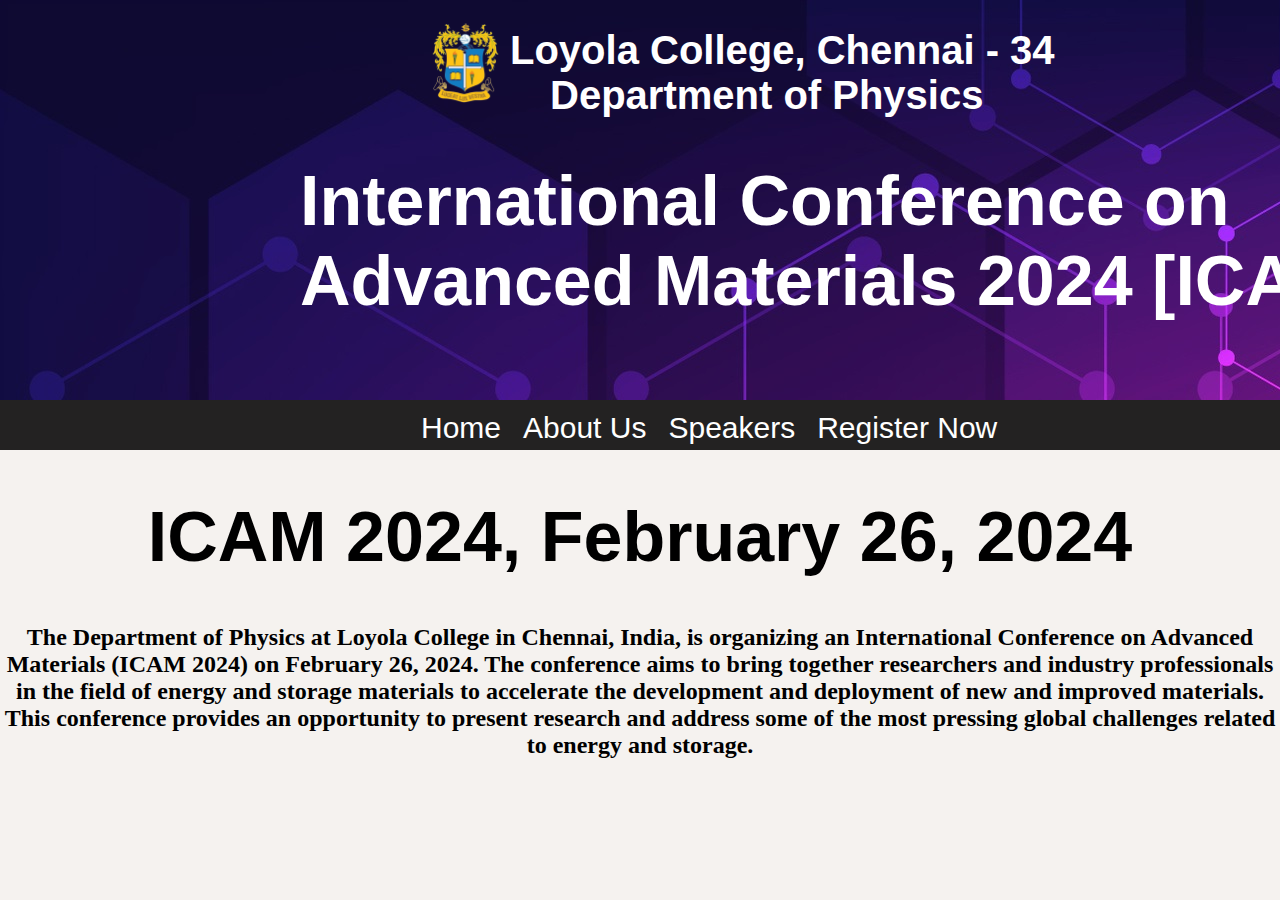
<file: index.html>
<!DOCTYPE html>
<html lang="en">
<head>
  <meta charset="UTF-8">
  <meta name="viewport" content="width=device-width, initial-scale=1.0">
  <title>Document</title>
  <link rel="stylesheet" href="homepage styles.css">
  <link rel="stylesheet" href="register styles.css">
  <link rel="icon" href="favicon.ico">
</head>
<body>
  <div class="intro">
    <div class="transbox">
      </div>
  <div class="intro">
    <h1 class="wel" id="header">Loyola College, Chennai - 34</h1>
    <h1 class="wel" id="headerG">Department of Physics</h1>
    <img src="logo clg.png" class="iphone_1" id="phone">
    <h1 class="wel" id="main-h"><p>International Conference on<br>
       Advanced Materials 2024 [ICAM]</p></h1>
    </div>
  </div>

  <nav class="nav-bar1">
    <table class="nav-stuff" cellspacing="20px">
      <tr>
        <td><a href="index.html" class="navbar-table">Home</a></td>
        <td><a href="buy-now.html" class="navbar-table">About Us</a></td>
        <td><a href="speaker.html" class="navbar-table">Speakers</a></td>
        <td><a href="register.html" class="navbar-table" id="active">Register Now</a></td>
        
      </tr>
    </table>
  </nav>

    <center>
        <div class="main">
            <h1 class="us">ICAM 2024, February 26, 2024</h1>
        </div>
    </center>

    <center>
        <div class="clg_details" id="abt-clg">
            <h2 class="header_abt">The Department of Physics at Loyola College in Chennai, India, is organizing an International Conference on Advanced Materials (ICAM 2024) on February 26, 2024. The conference aims to bring together researchers and industry professionals in the field of energy and storage materials to accelerate the development and deployment of new and improved materials. This conference provides an opportunity to present research and address some of the most pressing global challenges related to energy and storage.</h2>
            
        </div>

      
    </center>

</body>
</html>
</file>
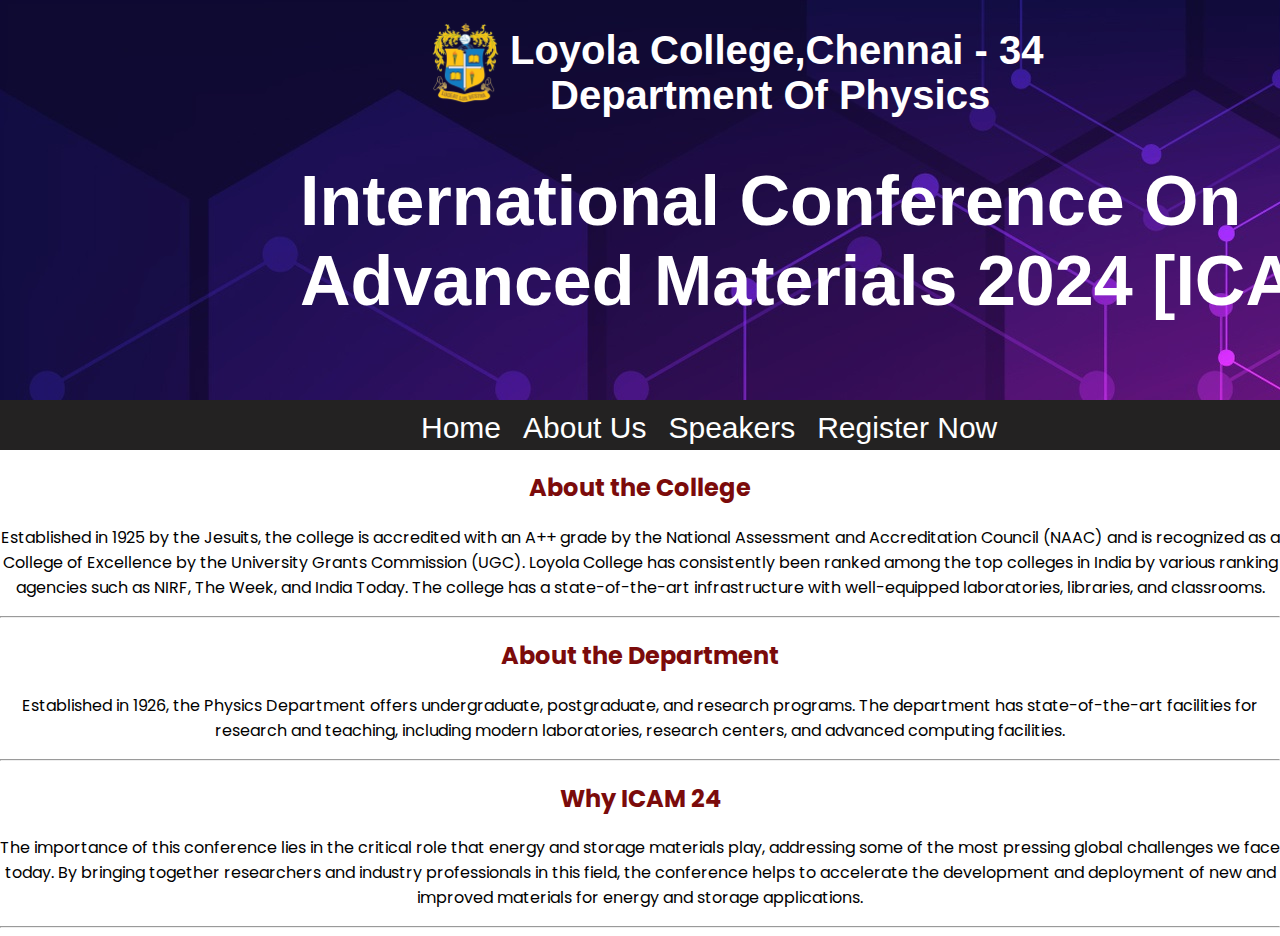
<file: buy-now.html>
<!DOCTYPE html>
<html lang="en">
<head>
    <meta charset="UTF-8">
    <meta name="viewport" content="width=device-width, initial-scale=1.0">
    <title>Document</title>
    <link rel="stylesheet" href="about_us.css">
    <link rel="stylesheet" href="homepage styles.css">
    <link rel="preconnect" href="https://fonts.googleapis.com">
    <link rel="preconnect" href="https://fonts.gstatic.com" crossorigin>
    <link href="https://fonts.googleapis.com/css2?family=Lobster&family=Poppins:wght@600&display=swap" rel="stylesheet">
</head>
<body>
    <div class="intro">
        <div class="transbox">
            </div>
    <div class="intro">
        <h1 class="wel" id="header">Loyola College,Chennai - 34</h1>
        <h1 class="wel" id="headerG">Department Of Physics</h1>
        <img src="logo clg.png" class="iphone_1" id="phone">
        <h1 class="wel" id="main-h"><p>International Conference On<br>
            Advanced Materials 2024 [ICAM]</p></h1>
            
        </div>
    </div>

    <nav class="nav-bar1">
        <table class="nav-stuff" cellspacing="20px">
            <tr> <td><a href="index.html" class="navbar-table">Home</a></td>
        <td><a href="buy-now.html" class="navbar-table">About Us</a></td>
        <td><a href="speaker.html" class="navbar-table">Speakers</a></td>
        <td><a href="register.html" class="navbar-table" id="active">Register Now</a></td></tr>
        </table>

    </nav>
    <center><div class="main">
        <center><div class="clg_details" id="abt-clg">
            <div class="cons" id="abt-con">
                <h2 class="header_abt" id="main_head">About the College</h2>
                <p class="content_1">Established in 1925 by the Jesuits, the college is accredited with an A++ grade by the National 
                    Assessment and Accreditation Council (NAAC) 
                    and is 
                    recognized as a College of Excellence by the University Grants Commission (UGC). Loyola College has consistently been ranked among the top 
                    colleges in India by 
                    various ranking agencies such as NIRF, The Week, and India Today. 
                    The college has a state-of-the-art infrastructure with well-equipped laboratories, libraries, and classrooms.
            </div><hr class="line">
            <center><div class="main">
                <center><div class="clg_details" id="abt-clg">
                    <div class="cons" id="abt-con">
                        <h2 class="header_abt" id="main_head">About the Department</h2>
                        <p class="content_1">Established in 1926, the Physics Department offers undergraduate, postgraduate, and research programs. 
                            The department has state-of-the-art facilities for research and teaching,
                             including modern laboratories, research centers, and advanced computing facilities.
                    </div><hr class="line">
                    <center><div class="main">
                        <center><div class="clg_details" id="abt-clg">
                            <div class="cons" id="abt-con">
                                <h2 class="header_abt" id="main_head">Why ICAM 24</h2>
                                <p class="content_1">The importance of this conference lies in the critical role that energy and storage 
                                    materials play, addressing some of the most pressing global challenges we face today. By bringing together researchers and
                                     industry professionals in this field, the conference helps to accelerate the development and deployment of 
                                    new and improved materials for energy and storage applications.
                            </div><hr class="line">
</body>
</html>
</file>
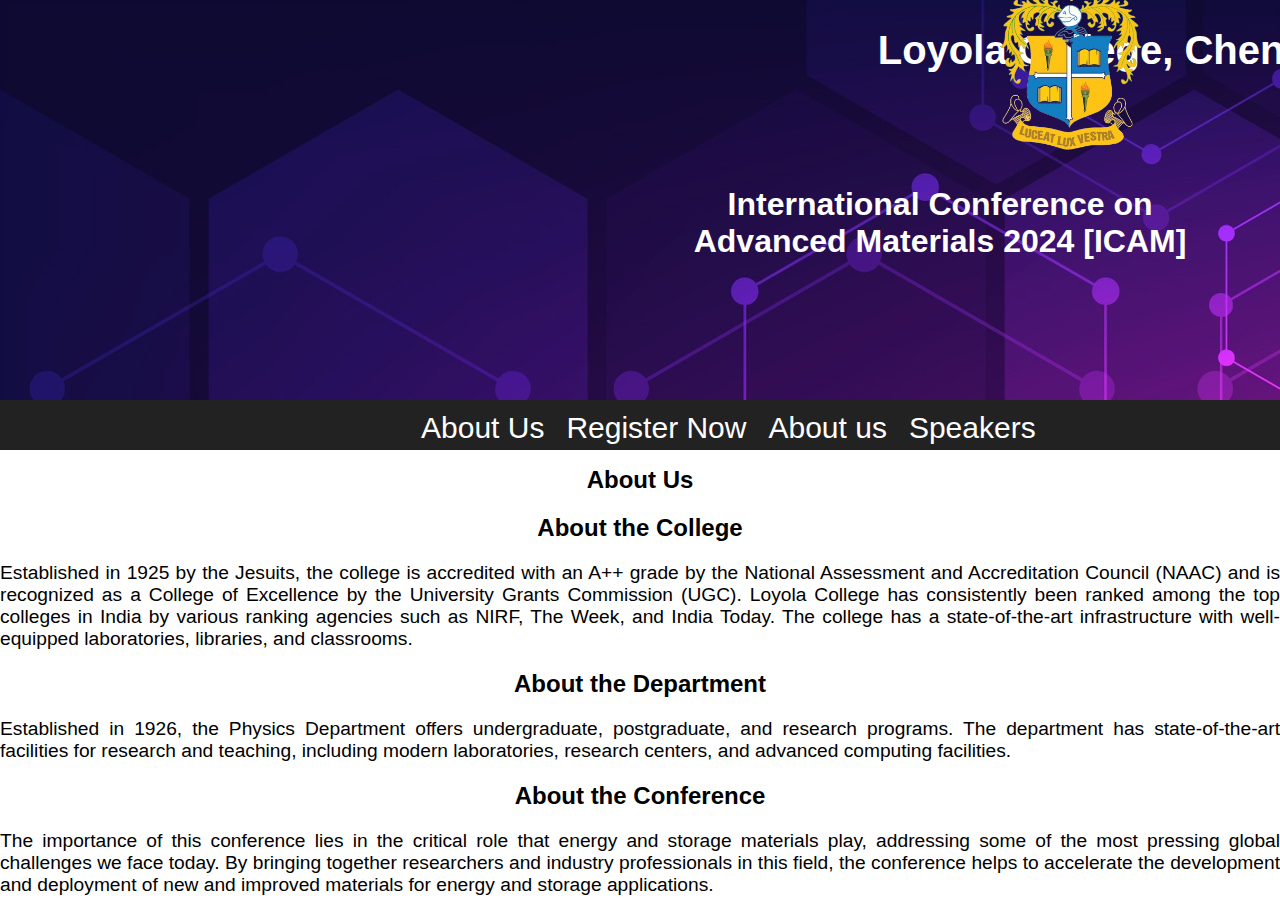
<file: buy-now.html#.html>
<!DOCTYPE html>
<html lang="en">
<head>
    <meta charset="UTF-8">
    <meta name="viewport" content="width=device-width, initial-scale=1.0">
    <title>Document</title>
    <link rel="stylesheet" href="homepage styles.css">
    <link rel="icon" href="favicon.ico">
    <style>
        body {
            margin: 0;
            padding: 0;
            font-family: Arial, sans-serif; /* Use a common sans-serif font for better compatibility */
        }

        .intro {
            text-align: center;
        }

        #main-h {
            font-size: 2em; /* Increase font size for the title */
            margin-bottom: 20px; /* Add space between the title and the image */
        }

        #phone {
            width: 150px; /* Adjust the width of the logo */
            margin-bottom: 10px; /* Add space between the logo and the title */
        }

        .us {
            font-size: 1.5em; /* Increase font size for "About Us" heading */
        }

        .content {
            font-size: 1.2em; /* Increase font size for content under About Us */
            text-align: justify;
        }

        .abstract-guidelines,
        .presentation-guidelines {
            text-align: left;
        }
    </style>
</head>
<body>
    <div class="intro">
        <div class="transbox"></div>
        <div class="intro">
            <h1 class="wel" id="header">Loyola College, Chennai - 34</h1>
            <img src="logo clg.png" class="iphone_1" id="phone">
            <h1 class="wel" id="main-h">
                <p>International Conference on<br>
                Advanced Materials 2024 [ICAM]</p>
            </h1>
        </div>
    </div>

    <nav class="nav-bar1">
        <table class="nav-stuff" cellspacing="20px">
            <tr>
                <td><a href="homepage.html" class="navbar-table">About Us</a></td>
                <td><a href="register.html" class="navbar-table" id="active">Register Now</a></td>
                <td><a href="buy-now.html" class="navbar-table">About us</a></td>
                <td><a href="buy-now.html##" class="navbar-table">Speakers</a></td>
            </tr>
        </table>
    </nav>

    <center>
        <div class="main">
            <h1 class="us">About Us</h1>
        </div>
    </center>

    <center>
        <div class="clg_details" id="abt-clg">
            <h2 class="header_abt">About the College</h2>
            <p class="content">
                Established in 1925 by the Jesuits, the college is accredited with an A++ grade by the National
                Assessment and Accreditation Council (NAAC) and is recognized as a College of Excellence by
                the University Grants Commission (UGC). Loyola College has consistently been ranked
                among the top colleges in India by various ranking agencies such as NIRF, The Week, and
                India Today. The college has a state-of-the-art infrastructure with well-equipped laboratories,
                libraries, and classrooms.
            </p>
        </div>

        <div class="dept_details" id="abt-dept">
            <h2 class="header_abt">About the Department</h2>
            <p class="content">
                Established in 1926, the Physics Department offers undergraduate, postgraduate, and
                research programs. The department has state-of-the-art facilities for research and teaching,
                including modern laboratories, research centers, and advanced computing facilities.
            </p>
        </div>

        <div class="consectetur" id="abt-con">
            <h2 class="header_abt">About the Conference</h2>
            <p class="content">
                The importance of this conference lies in the critical role that energy and storage materials
                play, addressing some of the most pressing global challenges we face today. By bringing
                together researchers and industry professionals in this field, the conference helps
                to accelerate the development and deployment of new and improved materials for energy and
                storage applications.
            </p>
        </div>
    </center>

</body>
</html>
</file>
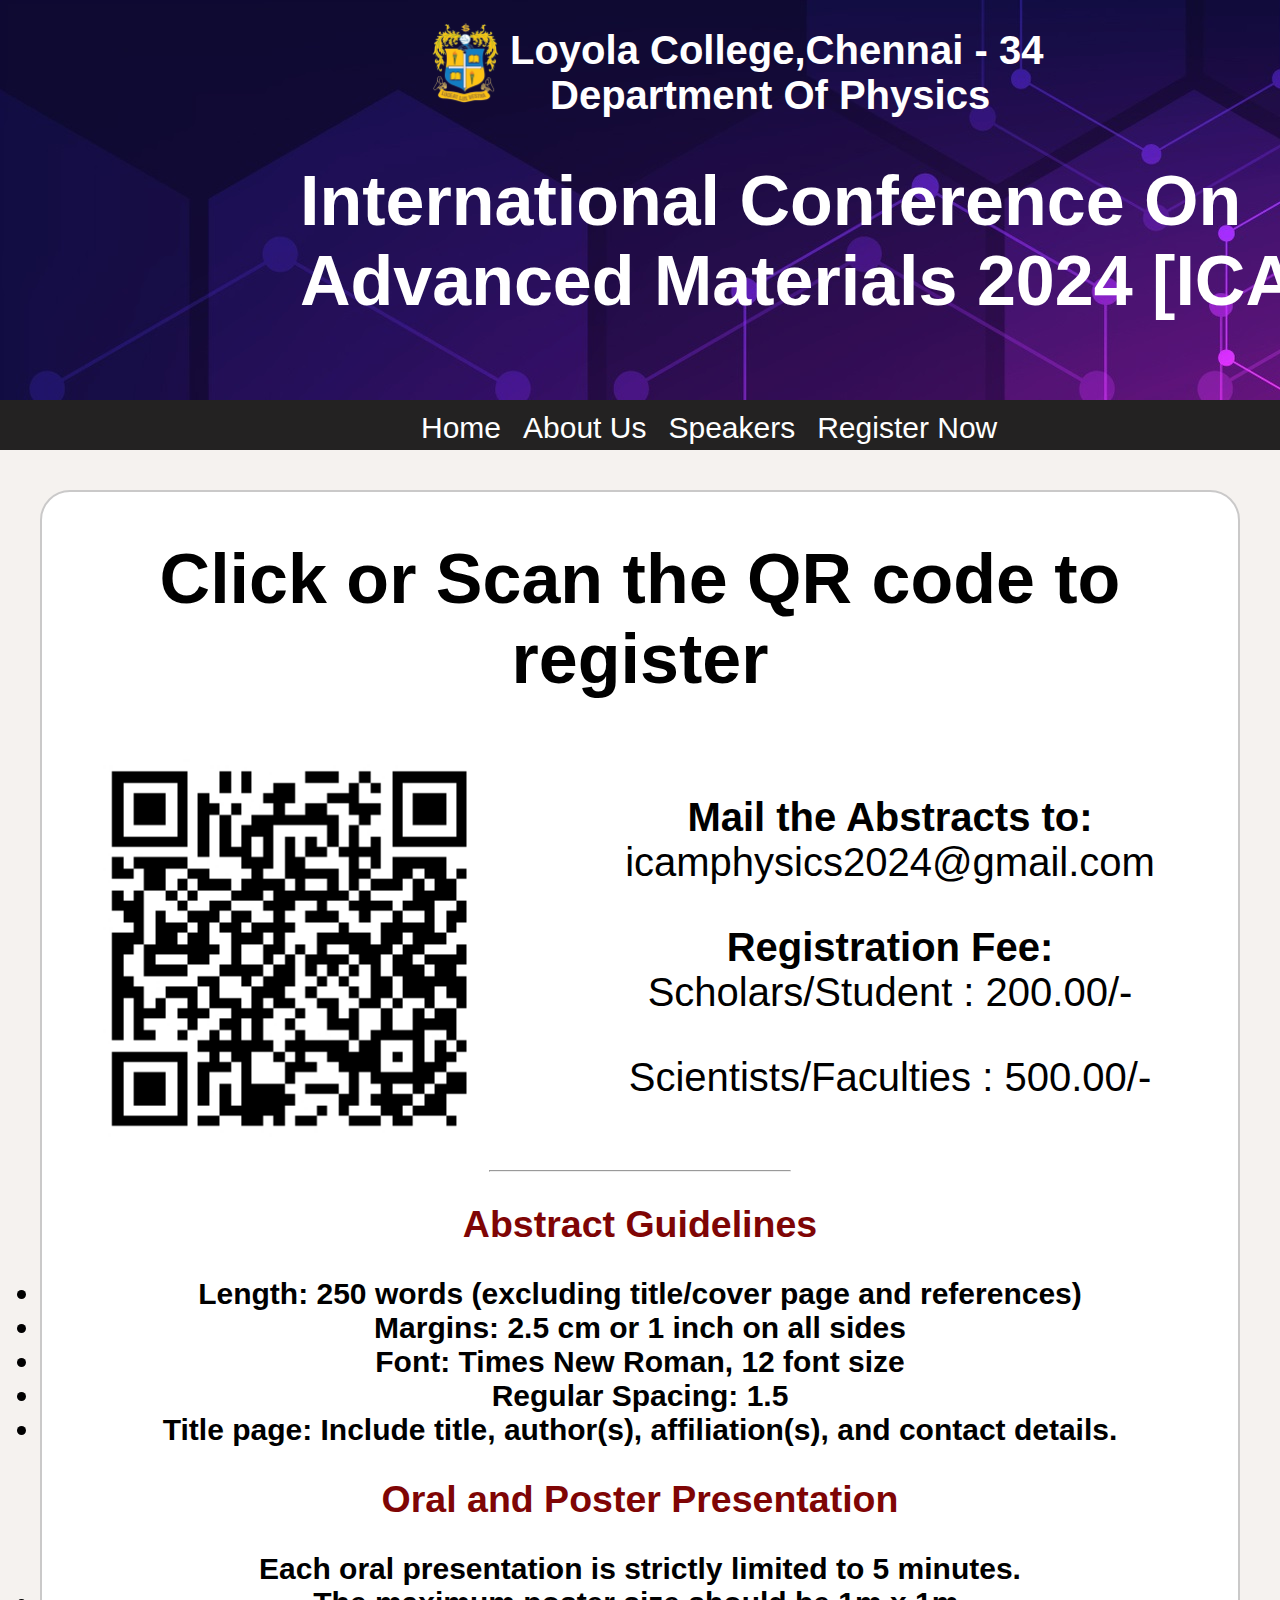
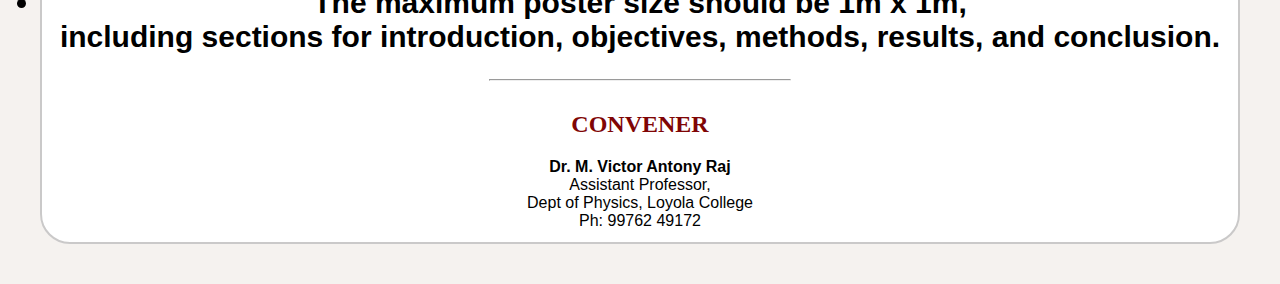
<file: register.html>
<!DOCTYPE html>
<html lang="en">
<head>
    <meta charset="UTF-8">
    <meta name="viewport" content="width=device-width, initial-scale=1.0">
    <title>Document</title>
    <link rel="stylesheet" href="homepage styles.css">
    <link rel="stylesheet" href="register styles.css">
    <link rel="icon" href="favicon.ico">
</head>
<body>
    <div class="intro">
        <div class="transbox">
            </div>
    <div class="intro">
        <h1 class="wel" id="header">Loyola College,Chennai - 34</h1>
        <h1 class="wel" id="headerG">Department Of Physics</h1>
        <img src="logo clg.png" class="iphone_1" id="phone">
        <h1 class="wel" id="main-h"><p>International Conference On<br>
            Advanced Materials 2024 [ICAM]</p></h1>
            
        </div>
    </div>

    <nav class="nav-bar1">
        <table class="nav-stuff" cellspacing="20px">
            <tr> <td><a href="index.html" class="navbar-table">Home</a></td>
        <td><a href="buy-now.html" class="navbar-table">About Us</a></td>
        <td><a href="speaker.html" class="navbar-table">Speakers</a></td>
        <td><a href="register.html" class="navbar-table" id="active">Register Now</a></td>
        </table>

    </nav>
    <center>
        <div class="reg">
        <h1 class="us">Click or Scan the QR code to register</h1>
        <a href="https://erp.loyolacollege.edu/loyolaonline/conference" class="link" target="__blank"><img src="qr.jpg" class="code"></a>
        <p class="details" id="info"><b>Mail the Abstracts to: </b><br>icamphysics2024@gmail.com
        </p>
        <p class="details" id="info"><b>Registration Fee: </b><br>Scholars/Student : 200.00/-
        </p>
        <p class="details" id="info">Scientists/Faculties : 500.00/-
        </p>
        <div class="names">
            <hr class="line">
            <h2 class="names_A">Abstract Guidelines</h2>
            <h2 class="abstract-guidelines" id="gl">
              <li>Length: 250 words (excluding title/cover page and references)</li>
              <li>Margins: 2.5 cm or 1 inch on all sides</li>
              <li>Font: Times New Roman, 12 font size</li>
              <li>Regular Spacing: 1.5</li>
              <li>Title page: Include title, author(s), affiliation(s), and contact details.</li>
            </h2>
            
            <!-- Oral and Poster Presentation -->
            <h2 class="names_A">Oral and Poster Presentation</h2>
            <h2 class="presentation-guidelines" id="gl">
              Each oral presentation is strictly limited to 5 minutes.</li>
              <li>The maximum poster size should be 1m x 1m,<br> including sections for introduction, objectives, methods, results, and conclusion.</li>
            </h2>
            <hr class="line">
          </div>
          
          
        <h2 class="names_h" id="conv">CONVENER</h2>
            <p class="name_p"><b>Dr. M. Victor Antony Raj</b><br>
            Assistant Professor, <br>Dept of Physics, Loyola College<br>
                Ph: 99762 49172</p>

          </div>
        </div></center>

    

</body>
</html>
</file>
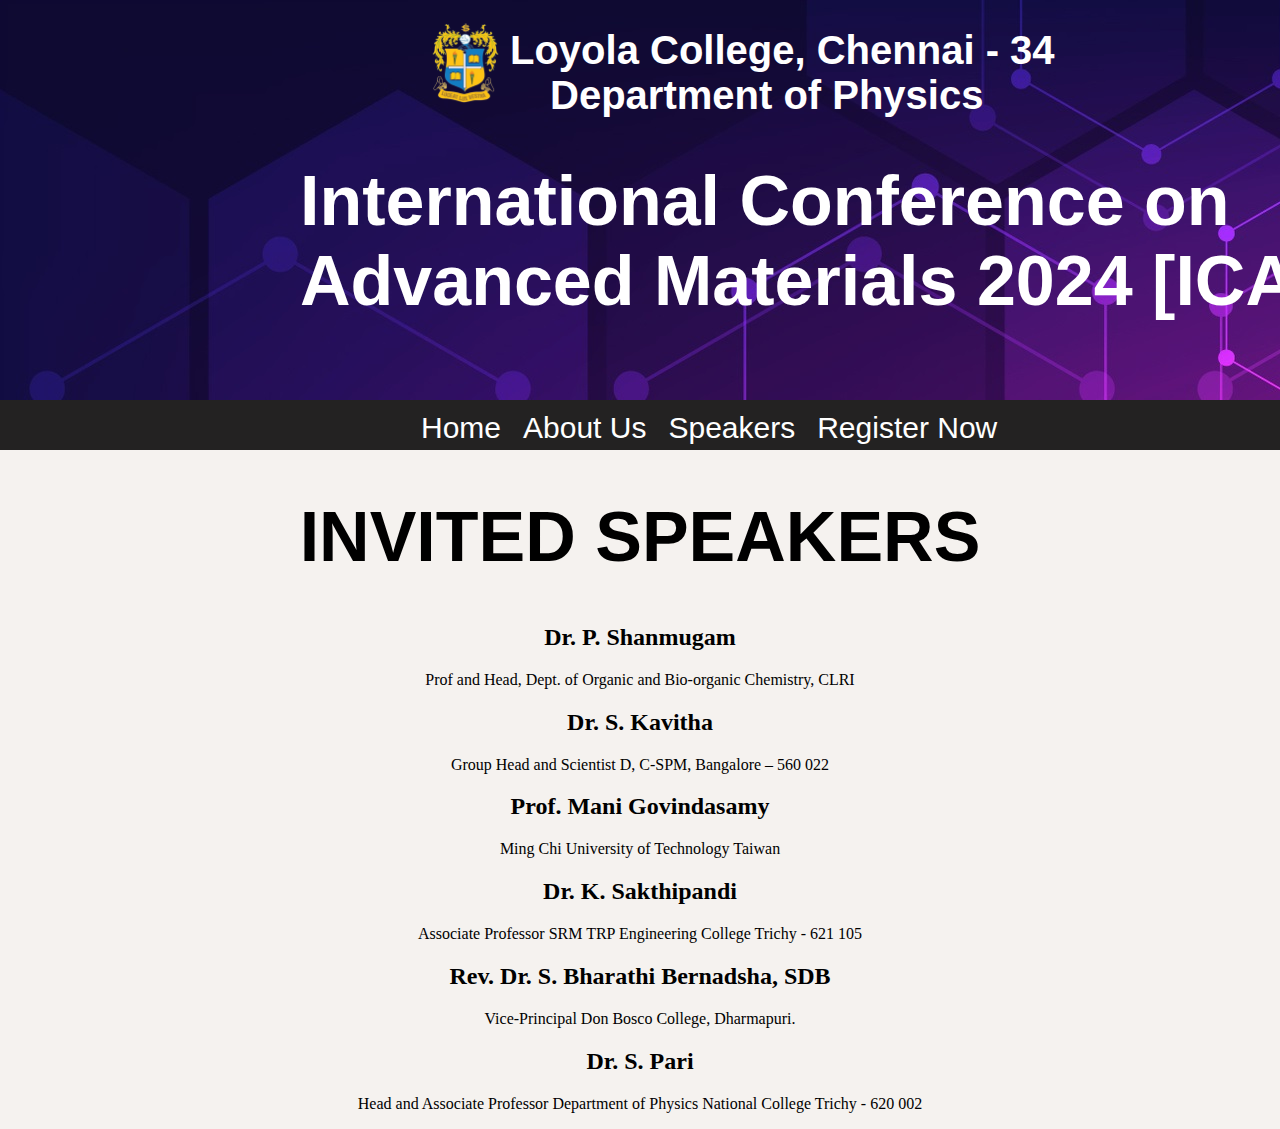
<file: speaker.html>
<!DOCTYPE html>
<html lang="en">
<head>
  <meta charset="UTF-8">
  <meta name="viewport" content="width=device-width, initial-scale=1.0">
  <title>Document</title>
  <link rel="stylesheet" href="homepage styles.css">
  <link rel="stylesheet" href="register styles.css">
  <link rel="icon" href="favicon.ico">
</head>
<body>
  <div class="intro">
    <div class="transbox">
      </div>
  <div class="intro">
    <h1 class="wel" id="header">Loyola College, Chennai - 34</h1>
    <h1 class="wel" id="headerG">Department of Physics</h1>
    <img src="logo clg.png" class="iphone_1" id="phone">
    <h1 class="wel" id="main-h"><p>International Conference on<br>
       Advanced Materials 2024 [ICAM]</p></h1>
    </div>
  </div>

  <nav class="nav-bar1">
    <table class="nav-stuff" cellspacing="20px">
      <tr>
        <td><a href="index.html" class="navbar-table">Home</a></td>
        <td><a href="buy-now.html" class="navbar-table">About Us</a></td>
        <td><a href="speaker.html" class="navbar-table">Speakers</a></td>
        <td><a href="register.html" class="navbar-table" id="active">Register Now</a></td>
        
      </tr>
    </table>
  </nav>

  <center>
   

    <div class="main">
      <h1 class="us">INVITED SPEAKERS</h1>
    </div>

    <div class="clg_details" id="abt-clg">
      <h2 class="header_abt">Dr. P. Shanmugam</h2>
      <p class="content">
        Prof and Head, Dept. of Organic and Bio-organic Chemistry, CLRI
      </p>
    </div>

    <div class="dept_details" id="abt-dept">
      <h2 class="header_abt">Dr. S. Kavitha</h2>
      <p class="content">
        Group Head and Scientist D, C-SPM, Bangalore – 560 022
      </p>
    </div>

    <div class="consectetur" id="abt-con">
      <h2 class="header_abt">Prof. Mani Govindasamy</h2>
      <p class="content">
        Ming Chi University of Technology Taiwan
      </p>
    </div>

    <div class="consectetur" id="abt-con">
      <h2 class="header_abt">Dr. K. Sakthipandi</h2>
      <p class="content">
        Associate Professor SRM TRP Engineering College Trichy - 621 105
      </p>
    </div>

    <div class="consectetur" id="abt-con">
      <h2 class="header_abt">Rev. Dr. S. Bharathi Bernadsha, SDB</h2>
      <p class="content">
        Vice-Principal Don Bosco College, Dharmapuri.
      </p>
    </div>

    <div class="consectetur" id="abt-con">
      <h2 class="header_abt">Dr. S. Pari</h2>
      <p class="content">
        Head and Associate Professor Department of Physics National College Trichy - 620 002
      </p>
    </div>

    
  </center>
</body>
</html>
</file>
<file: homepage styles.css>
body{
    margin: 0px;
    overflow-x: hidden;
}

.intro {
    width: auto;
    height: 400px;
    background-image: url('bg_div.png');
    background-repeat: no-repeat;
    background-color: rgb(50, 18, 158);
}
.wel {
    color: white;
    display: block;
    font-size: 40px;
    font-family: Arial, Helvetica, sans-serif; 
    margin: 0px;
    position: relative;
    left: 510px;
    top: 28px;

}
.navbar-table:hover{
    color:rgb(91, 91, 91);
}
#headerG{
    position: relative;
    left: 550px;
}
.discount{
    color: white;
    display: block;
    font-size: 20px;
    font-family: 'Anuphan', sans-serif; 
    margin: 0px;
    position: relative;
    left: 575px;
    top: 150px
}

.nav-bar1 {
 
    position: relative;
    top: 0px;
    width: auto;
    height: 50px;
    background-color: rgb(35, 34, 34);
}
.nav-stuff {

    position: relative;
    left: 400px;
    bottom: 10px;
    font-size: 30px;
    font-family: Arial, Helvetica, sans-serif; 
}
a {
    color: white;
    text-decoration: none;
}

#phone {
    width: 70px;
}
.iphone_1 {
    position: relative;
    bottom: 70px;
    left: 430px;   

}

#main-h{
    display: block;
    font-size: 70px;
    position: relative;
    left: 300px;
    top: -90px;
}
.transbox{
    background-color: black;
    width: 30px
}
</file>
<file: register styles.css>
body{
    background-color: rgb(245, 242, 239);
}
.us{
    font-family: Arial, Helvetica, sans-serif;
    font-size: 70px;
}
.reg{
    background-color: rgb(255, 255, 255);
    border: solid rgb(202, 201, 201) 2px;
    border-radius: 30px;
    margin: 40px;
    height: 1350px;
}
.code{
    position: relative;
    right: 350px;
    width: 400px;
}

.details{

    font-family: Arial, Helvetica, sans-serif;

}

#info{
    
    
    font-size: 40px;
    position: relative;
    bottom: 400px;
    left: 250px;
}
.names{
    font-size: 25px;
    color: rgb(0, 0, 0);
    font-family: Arial, Helvetica, sans-serif;
    position: relative;
    bottom:370px;
}
.name_p{
    position: relative;
    bottom: 360px;
    font-size: px;
    color: black;
    font-family: Arial, Helvetica, sans-serif;
}
.line{
    width: 300px;
}

.names_A{
    color: rgb(127, 5, 5);

}

#gl{
    font-size:30px;
    font-family: sans-serif;
}

#conv{
    color: rgb(127, 5, 5);
    position: relative;
    bottom: 360px;
}
</file>
<file: about_us.css>
#abt-con{
    font-family:  'Poppins', sans-serif;
}
.header_abt{
    color:rgb(123, 11, 11);
}
</file>
